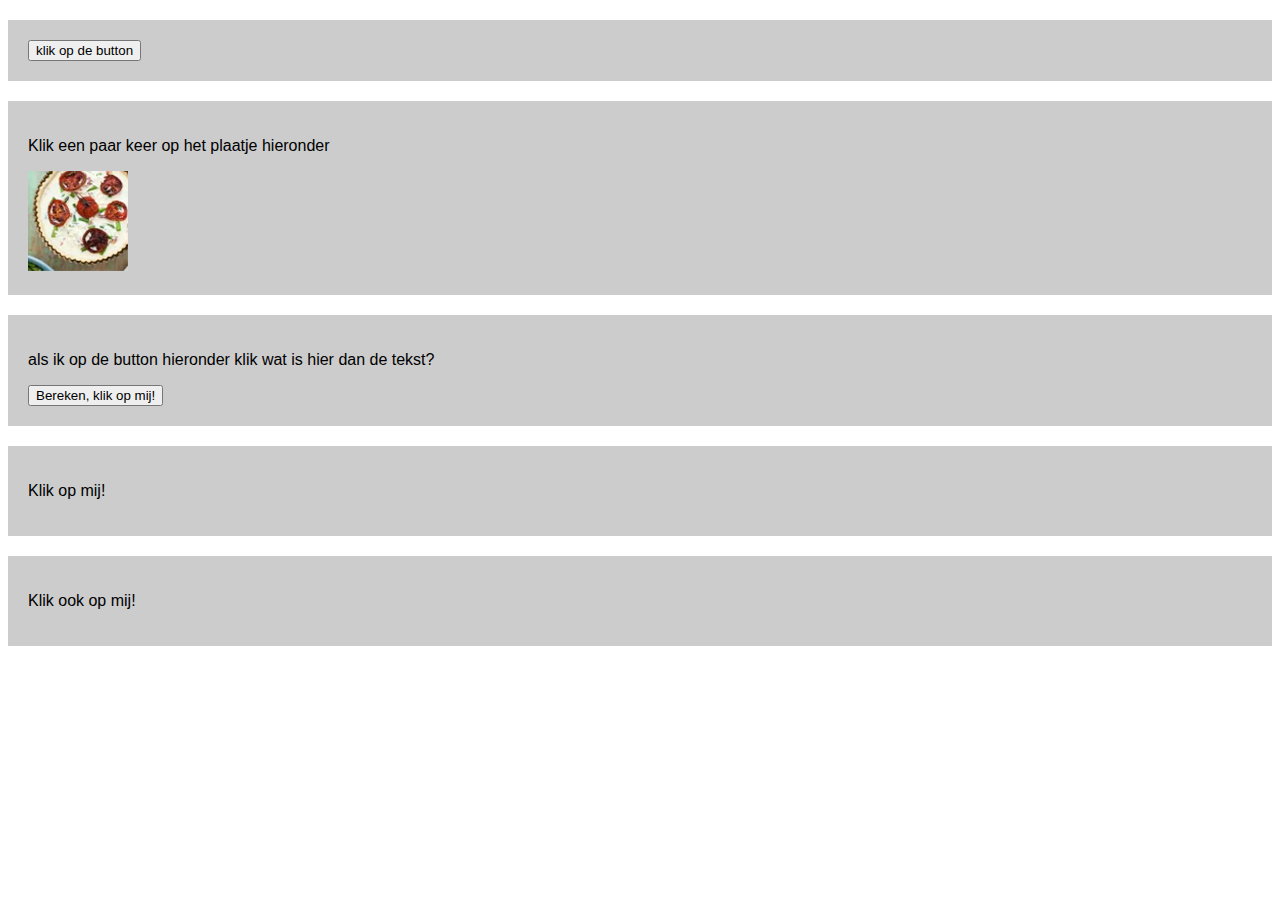
<file: functions/index.html>
<!DOCTYPE html>
<html lang="en">
<head>
    <meta charset="UTF-8">
    <meta http-equiv="X-UA-Compatible" content="IE=edge">
    <meta name="viewport" content="width=device-width, initial-scale=1.0">
    <title>Document</title>
    <!--hier een link naar de stylesheet, style.css-->
    <link rel="stylesheet" href="css/style.css">
    <!--hier een link naar script.js -->
    <script src="js/script.js" defer></script>
    <!-- waarom gebruiken we hier het attribute defer? _het zorgt er voor dat javascript word uitgevoerd als alle bestanden zijn gedownload__________________ vul je antwoord in op de lijn--->
</head>
<body>

    <div>
        <button onclick="getName('din ');">klik op de button</button> 
        <!-- vul eens je eigen naam in waar nu staat: din , wat gebeurd er dan? ___dan komt mijn naam daar te staan__________ vul je antwoord in op de lijn -->
    </div>

    <div>
        <p>Klik een paar keer op het plaatje hieronder</p>
        <img id="hide" onclick="hideMe();" src="images/item-1.png">
        <!-- Welke functie wordt hierboven aangeroepen? _hide_____________ vul je antwoord in op de lijn en bekijk in script.js wat er gebeurd en vul daar ook een antwoord in-->
        <img id="show" onclick="show();" src="images/item-2.png">
        <!-- Welke functie wordt hierboven aangeroepen? ___show___________ vul je antwoord in op de lijn en bekijk in script.js wat er gebeurd en vul daar ook een antwoord in-->
    </div>

    <div>
        <p class="som">als ik op de button hieronder klik wat is hier dan de tekst?</p>
        <!-- wat wordt de content van de p hierboven als ik op de button hieronder klik? _____8_________ vul je antwoord in op de lijn-->
        <button onclick="rekenen(2);">Bereken, klik op mij!</button>
        <!-- Welke functie wordt hierboven aangeroepen? ____rekenen__________ vul je antwoord in op de lijn en bekijk in script.js wat er gebeurd en vul daar ook een antwoord in-->
        <!-- wat gebeurd er als je het getal 5 hierboven in een ander getal verandert, probeer dat eens  (refresh wel even je pagina). ____dan krijg je een andere antwoord in dit geval 5______________ vul je antwoord in op de lijn -->
    </div>

    <div>
        <p onclick="this.style.color='aqua';">Klik op mij!</p> 
        <!-- wordt hier een functie aangeroepen? _nee___e___ vul ja of nee op de lijn in-->
        <!-- wat gebeurd er met de tekst in het element p? ___de kleur veranderd____ vul je antwoord in op de lijn -->
    </div>

    <div>
        <p onclick="setColor(this, 'orange', '30');">Klik ook op mij!</p> 
        <!-- wordt hier een functie aangeroepen? _ja______ vul ja of nee op de lijn in-->
        <!-- wat gebeurd er als ik px vergeet bij 30px (probeer het eens) ____het blijft hetzelfde___________ vul je antwoord in op de lijn -->
    </div>
    
</body>
</html>
</file>
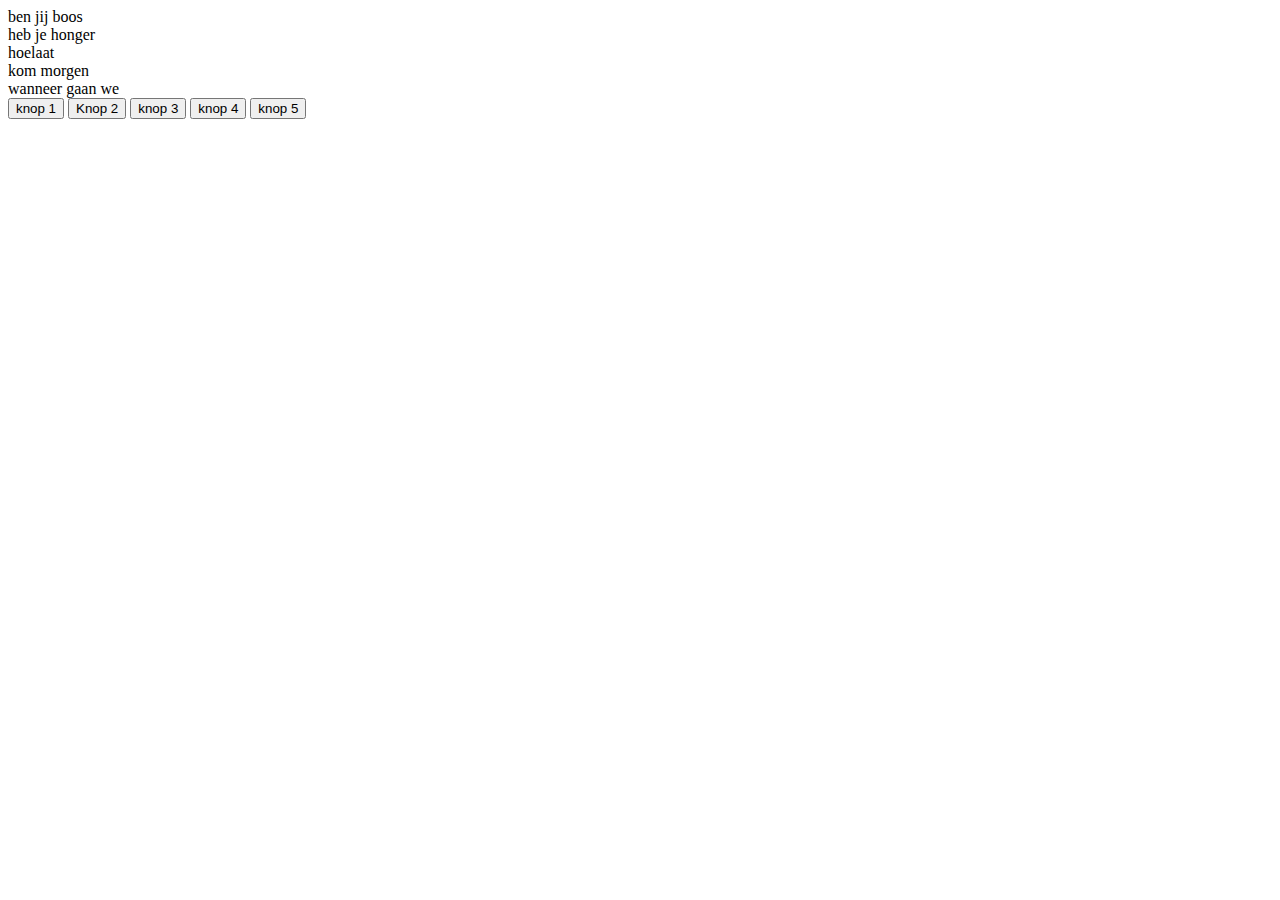
<file: buttons.html>
<!DOCTYPE html>
<html lang="en">
<head>
    <meta charset="UTF-8">
    <meta http-equiv="X-UA-Compatible" content="IE=edge">
    <meta name="viewport" content="width=device-width, initial-scale=1.0">
    <title>Document</title>
</head>
<body>

    <div id="id1">ben jij boos</div>
    <div id="id2">heb je honger</div>
    <div class="class3">hoelaat</div>
    <div class="class4">kom morgen</div>
    <div class="class5">wanneer gaan we</div>


    <button onclick="document.getElementById('id1').innerHTML = 'ja';">knop 1</button>
    <button onclick="document.querySelector('#id2').innerHTML = ' ja heel veel';">Knop 2</button>
    <button class="class3" onclick="document.querySelector('.class3').innerHTML = 'om 9 uur';">knop 3</button>
    <button class="class4" onclick="document.querySelector('.class4').innerHTML = 'oke';">knop 4</button>
    <button class="class5" onclick="document.querySelector('body').innerHTML = 'overmorgen';">knop 5</button> 


     
</body>
</html>
</file>
<file: functions/css/style.css>
html, body{
    font-family: Arial, Helvetica, sans-serif;
}

div{
    padding:20px;
    margin-top:20px;
    background-color: #cccccc;
}

button{
    display:block;
}

#show{
    display:none;
}
</file>
